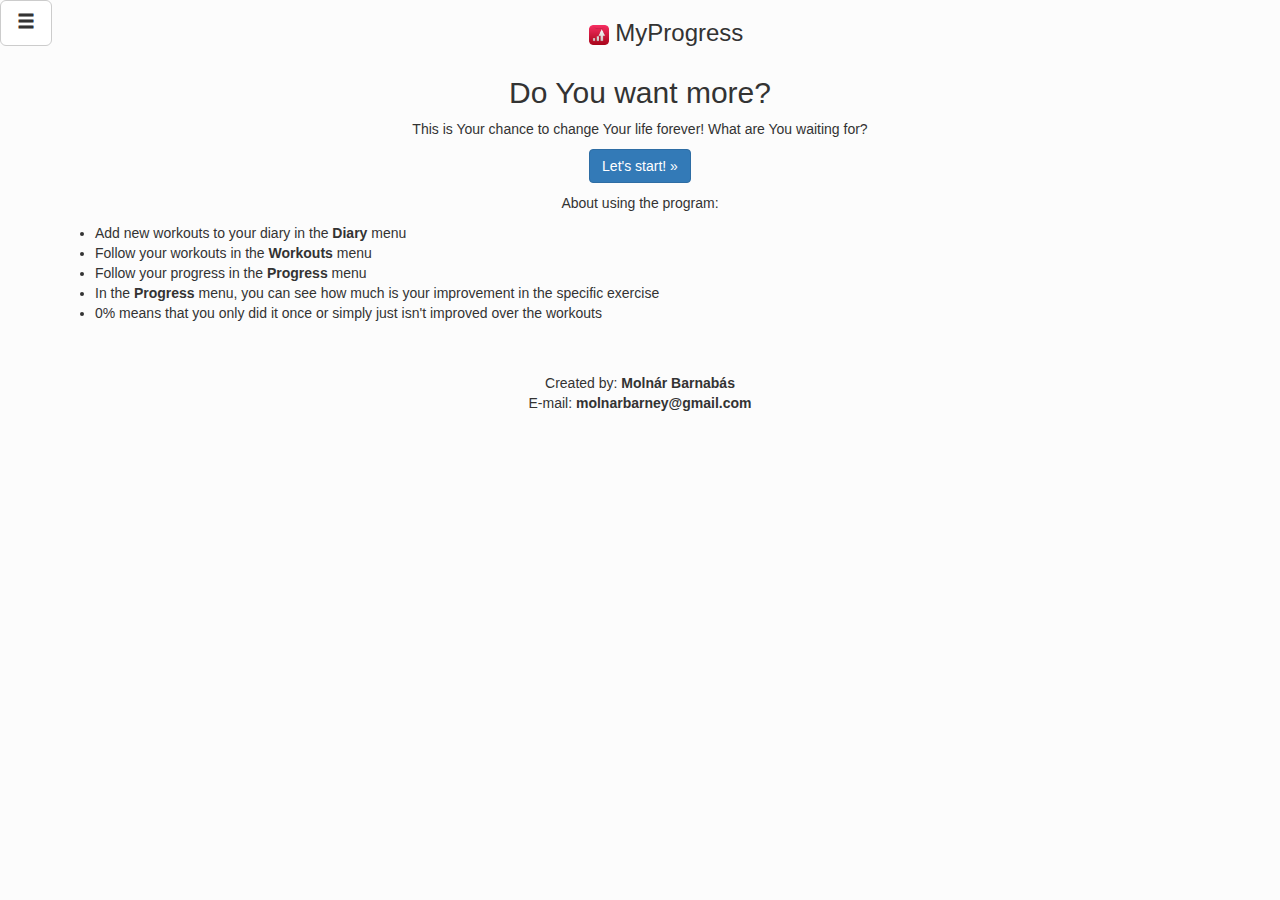
<file: index.html>
<!DOCTYPE HTML>
<html lang="en-US">
<head>
  <meta charset="UTF-8">
  <title>MyProgress</title>
  <meta name="viewport" content="width=device-width, initial-scale=1, maximum-scale=1">
  <link rel="icon" type="image/png" href="images/icon-128.png">
  <!-- Controllers -->
  <script src="js/mainController.js"></script>
  <!-- Bootstrap -->
  <link href="css/bootstrap.min.css" rel="stylesheet">
  <!-- Custom CSS -->
  <link href="css/style.css" rel="stylesheet">
</head>

<body>
	<div class="dropdown">
	  <button class="btn btn-default dropdown-toggle btn-lg" type="button" id="dropdownMenu1" data-toggle="dropdown" aria-haspopup="true" aria-expanded="true" style="float:left;">
	  	<span class="glyphicon glyphicon-menu-hamburger"></span>
	  </button>
	  <div style="text-align: center;  overflow: hidden; ">
	    	<h3><img alt="Brand" height="20px" src="images/icon-128.png"> MyProgress</h3>
	  </div>
	  <ul class="dropdown-menu" aria-labelledby="dropdownMenu1">
	    <li><a href="index.html">Home</a></li>
	    <li><a href="diary.html">Diary</a></li>
	    <li><a href="workouts.html">Workouts</a></li>
	    <li><a href="progress.html">Progress</a></li>
	    <li role="separator" class="divider"></li>
	    <li><a href="index.html" onclick="exit();">Exit</a></li>
	  </ul>
	</div>

	<div class="container">
		<div class="row">
	        <div align="center">
	          <h2>Do You want more?</h2>
	          <p>This is Your chance to change Your life forever! What are You waiting for?</p>
	          <p><a class="btn btn-primary" href="diary.html" role="button">Let's start! &raquo;</a></p>
	          <p>About using the program:</p>
	          <ul style="text-align:left;">
	          	<li>Add new workouts to your diary in the <b>Diary</b> menu</li>
	          	<li>Follow your workouts in the <b>Workouts</b> menu</li>
	          	<li>Follow your progress in the <b>Progress</b> menu</li>
	          	<li>In the <b>Progress</b> menu, you can see how much is your improvement in the specific exercise</li>
	          	<li>0% means that you only did it once or simply just isn't improved over the workouts</li>
	          </ul>
	        </div>
	        <br><br>
	        <div align="center">
		        <div>Created by: <b>Molnár Barnabás</b></div>
		        <div>E-mail: <b>molnarbarney@gmail.com</b></div>
		    </div>
	      </div>
	</div>
	<!-- jQuery (necessary for Bootstrap's JavaScript plugins) -->
    <script src="js/jquery.min.js"></script>
    <!-- Include all compiled plugins (below), or include individual files as needed -->
    <script src="js/bootstrap.min.js"></script>
</body>
</html>
</file>
<file: css/style.css>
body {
  background-color: #FCFCFC;
  margin: 0;
}
</file>
